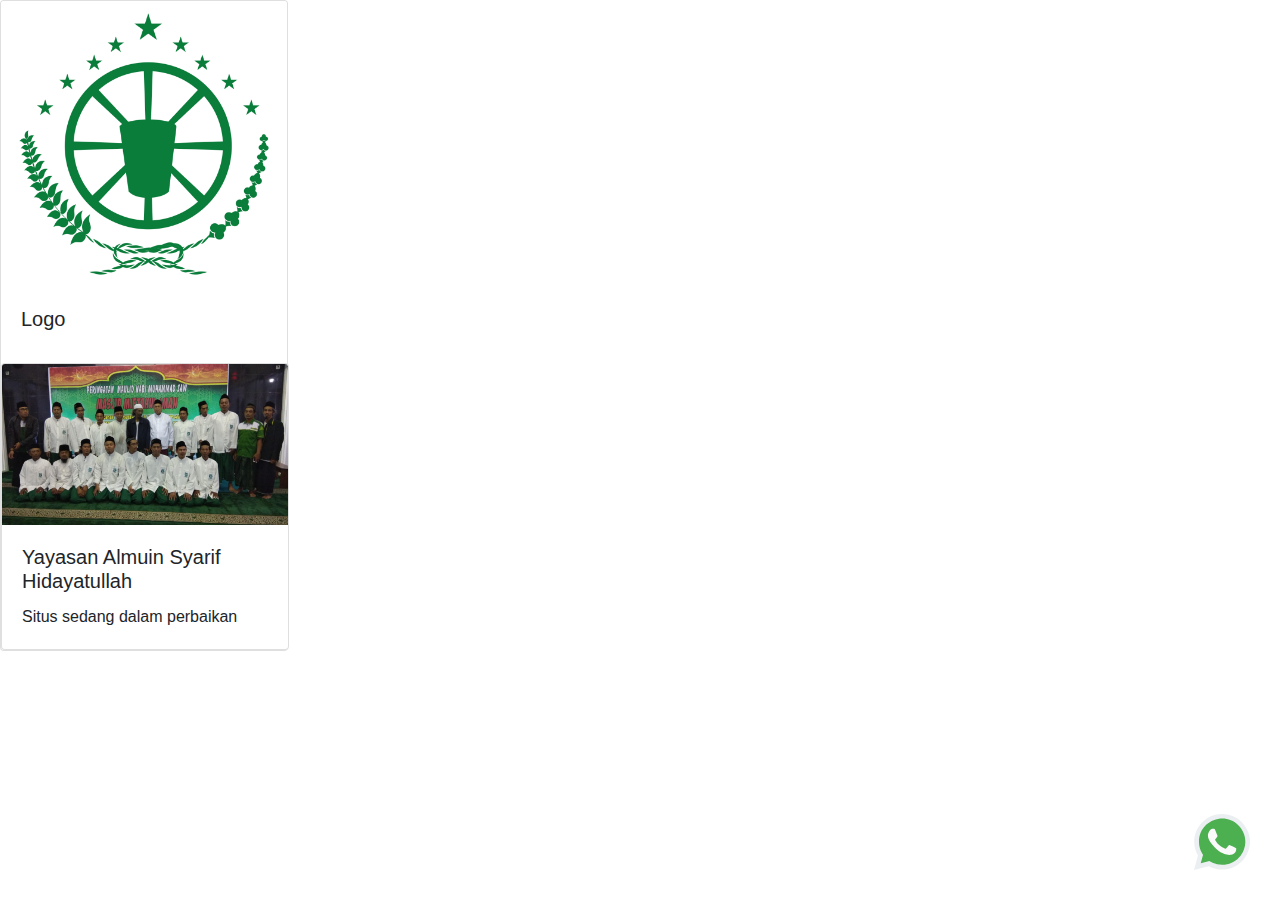
<file: index.html>
<!doctype html>
<html lang="id">
  <head>
    <title>Almuin Syarif Hidayatullah</title>
    <meta name="description" content="Pondok Almuin">
    <meta name="author" content="Rizki Aprita">
    <!-- Required meta tags -->
    <meta charset="utf-8">
    <meta http-equiv="X-UA-Compatible" content="IE=edge">
    <meta name="viewport" content="width=device-width, initial-scale=1, shrink-to-fit=no">
    <link rel="icon" href="img/logo.png" type="images/x-icon"/>
    <link rel="shortcut icon" href="img/logo.png" type="images/x-icon"/> 
    <!-- Bootstrap CSS -->
    <link rel="stylesheet" href="https://stackpath.bootstrapcdn.com/bootstrap/4.4.1/css/bootstrap.min.css" integrity="sha384-Vkoo8x4CGsO3+Hhxv8T/Q5PaXtkKtu6ug5TOeNV6gBiFeWPGFN9MuhOf23Q9Ifjh" crossorigin="anonymous">
    <link rel="stylesheet" href="style.css">
    <!-- Global site tag (gtag.js) - Google Analytics -->
<script async src="https://www.googletagmanager.com/gtag/js?id=UA-158114034-1"></script><script>window.dataLayer = window.dataLayer || [];function gtag(){dataLayer.push(arguments);}gtag('js', new Date());
  gtag('config', 'UA-158114034-1');
</script>
    <!-- Adsense -->
<script data-ad-client="ca-pub-9792033243128274" async src="https://pagead2.googlesyndication.com/pagead/js/adsbygoogle.js"></script>
  </head>
  <body>
<div class="card" style="width: 18rem;">
  <img src="img/almuin.png" alt="Yayasan Almuin Syarif Hidayatullah" class="card-img-top">
  <div class="card-body">
    <h5 class="card-title">Logo</h5>
  </div>

    <div class="card" style="width: 18rem;">
  <img src="img/1.jpg" alt="Anggota Almuin" class="card-img-top">
  <div class="card-body">
    <h5 class="card-title">Yayasan Almuin Syarif Hidayatullah</h5>
    <p class="card-text">Situs sedang dalam perbaikan</p>
  </div>
</div>
    <a class="wa-float" href="https://wa.me/6283830777057?text=Assalamualaikum.."><img src="img/whatsapp.svg" alt="Whatsapp almuin" style="height: 3.5em"></a>
    <!-- Optional JavaScript -->
    <!-- jQuery first, then Popper.js, then Bootstrap JS -->
    <script src="https://code.jquery.com/jquery-3.4.1.slim.min.js" integrity="sha384-J6qa4849blE2+poT4WnyKhv5vZF5SrPo0iEjwBvKU7imGFAV0wwj1yYfoRSJoZ+n" crossorigin="anonymous"></script>
    <script src="https://cdn.jsdelivr.net/npm/popper.js@1.16.0/dist/umd/popper.min.js" integrity="sha384-Q6E9RHvbIyZFJoft+2mJbHaEWldlvI9IOYy5n3zV9zzTtmI3UksdQRVvoxMfooAo" crossorigin="anonymous"></script>
    <script src="https://stackpath.bootstrapcdn.com/bootstrap/4.4.1/js/bootstrap.min.js" integrity="sha384-wfSDF2E50Y2D1uUdj0O3uMBJnjuUD4Ih7YwaYd1iqfktj0Uod8GCExl3Og8ifwB6" crossorigin="anonymous"></script>
  </body>
</html>
</file>
<file: style.css>
.wa-float {
    position: fixed;
    right: 30px;
    bottom: 30px;
    transition: all 0.2s ease-in 0s;
    z-index: 9999;
    cursor: pointer;
}
</file>
